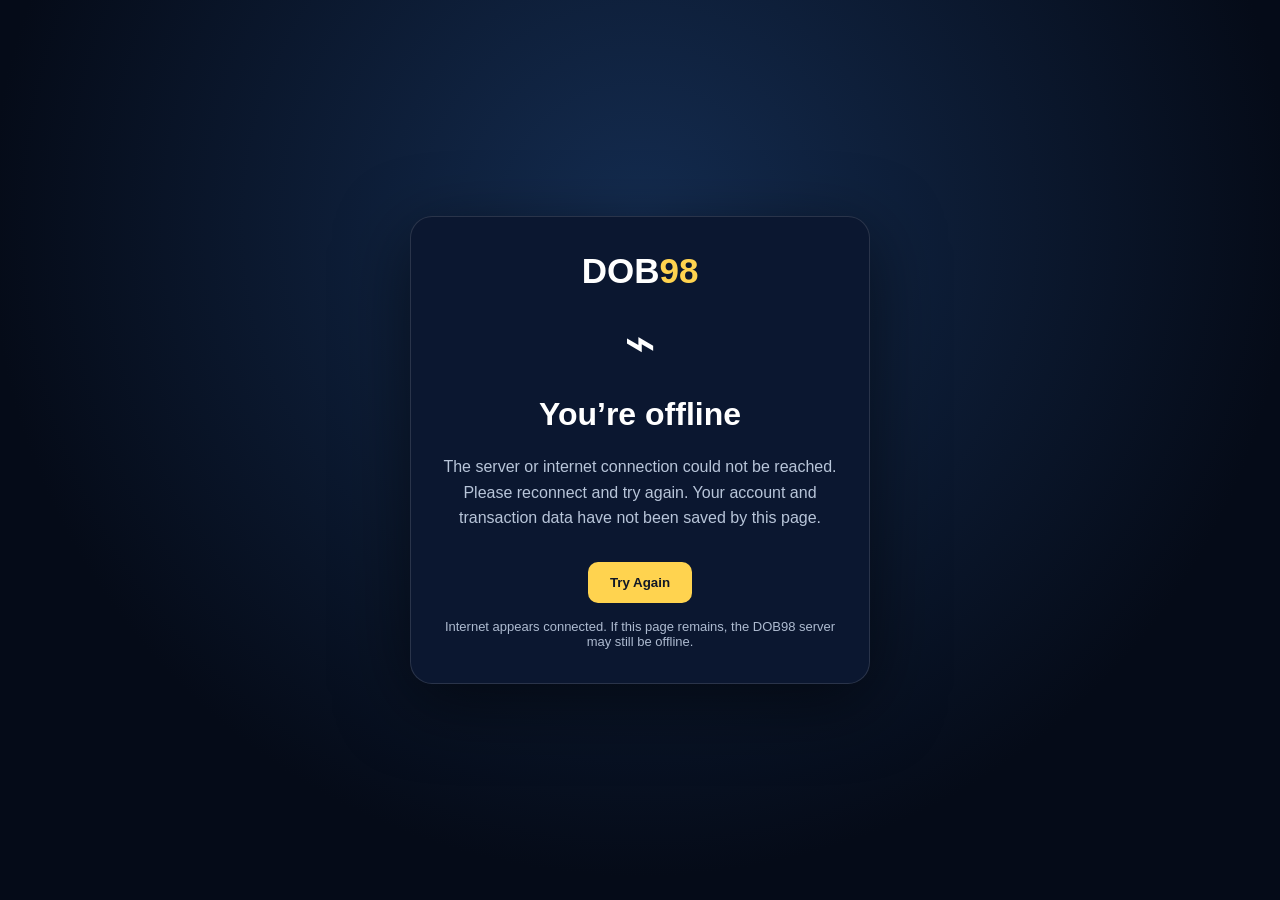
<file: offline.html>
<!doctype html><html lang="en"><head><meta charset="utf-8"><meta name="viewport" content="width=device-width,initial-scale=1"><meta name="theme-color" content="#06142c"><title>DOB98 — Offline</title><style>*{box-sizing:border-box}body{margin:0;min-height:100vh;display:grid;place-items:center;background:radial-gradient(circle at 50% 25%,#142c50,#050b18 70%);color:#fff;font:16px Arial,sans-serif}.card{width:min(92%,460px);padding:34px 26px;text-align:center;border:1px solid #ffffff20;border-radius:22px;background:#0b1730;box-shadow:0 18px 70px #0008}.logo{font-size:35px;font-weight:900}.gold{color:#ffd34f}.symbol{font-size:54px;margin:20px 0}.muted{color:#b8c5d9;line-height:1.6}.btn{border:0;border-radius:10px;background:#ffd34f;color:#111827;font-weight:800;padding:13px 22px;margin-top:15px;cursor:pointer}.status{margin-top:16px;font-size:13px;color:#aebbd0}</style></head><body><main class="card"><div class="logo">DOB<span class="gold">98</span></div><div class="symbol">⌁</div><h1>You’re offline</h1><p class="muted">The server or internet connection could not be reached. Please reconnect and try again. Your account and transaction data have not been saved by this page.</p><button class="btn" onclick="location.href='index.html'">Try Again</button><div class="status" id="status">Checking connection…</div></main><script>function check(){document.getElementById('status').textContent=navigator.onLine?'Internet appears connected. If this page remains, the DOB98 server may still be offline.':'No internet connection detected.'}check();addEventListener('online',check);addEventListener('offline',check);</script></body></html>
</file>
